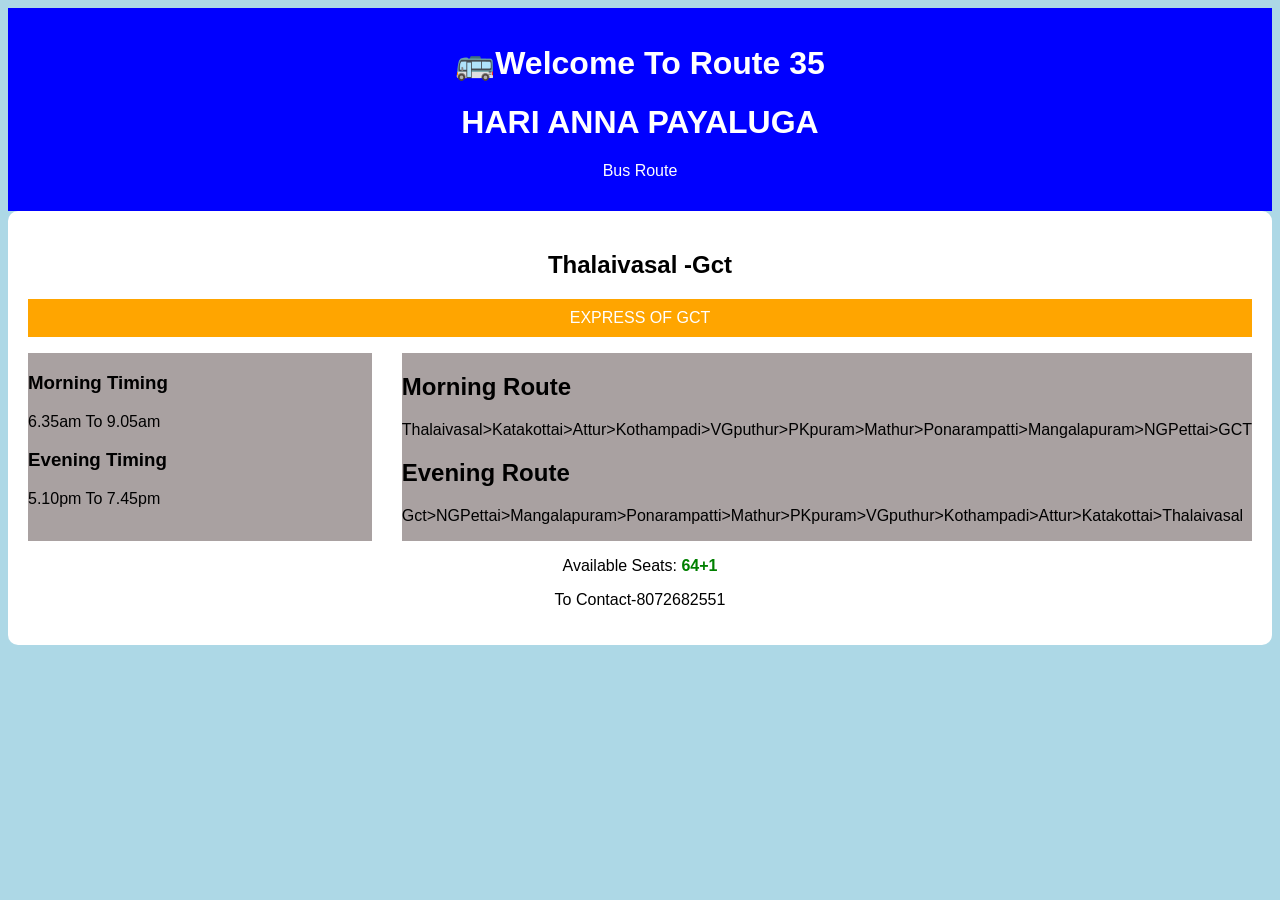
<file: index.html>
<!DOCTYPE html>
<html>
<head>
    <title>Bus Booking</title>
    <link rel="stylesheet" href="index.css">
</head>

<body>

    <header>
        <h1>🚌Welcome To Route 35 </h1>
        <h1>HARI ANNA PAYALUGA</h1>
        <p>Bus Route</p>
    </header>

    <div class="container">

        <div class="bus-card">
            
            <h2>Thalaivasal -Gct</h2>
            

            <p class="bus-type">EXPRESS OF GCT</p>

            <div class="details">
                <div>
                    <h3>Morning Timing</h3>
                    <p>6.35am To 9.05am</p>
                    <h3>Evening Timing</h3>
                    <p>5.10pm To 7.45pm</p>
                </div>

                

                <div>
                    <h2>Morning Route</h2>
                    <p>Thalaivasal>Katakottai>Attur>Kothampadi>VGputhur>PKpuram>Mathur>Ponarampatti>Mangalapuram>NGPettai>GCT</p>
                    <h2>Evening Route</h2>
                    <p>Gct>NGPettai>Mangalapuram>Ponarampatti>Mathur>PKpuram>VGputhur>Kothampadi>Attur>Katakottai>Thalaivasal</p>
                </div>
            </div>

            

            <p>Available Seats: <b>64+1</b></p>
            <P>To Contact-8072682551</P>
            
            

        </div>

    </div>

</body>
</html>
</file>
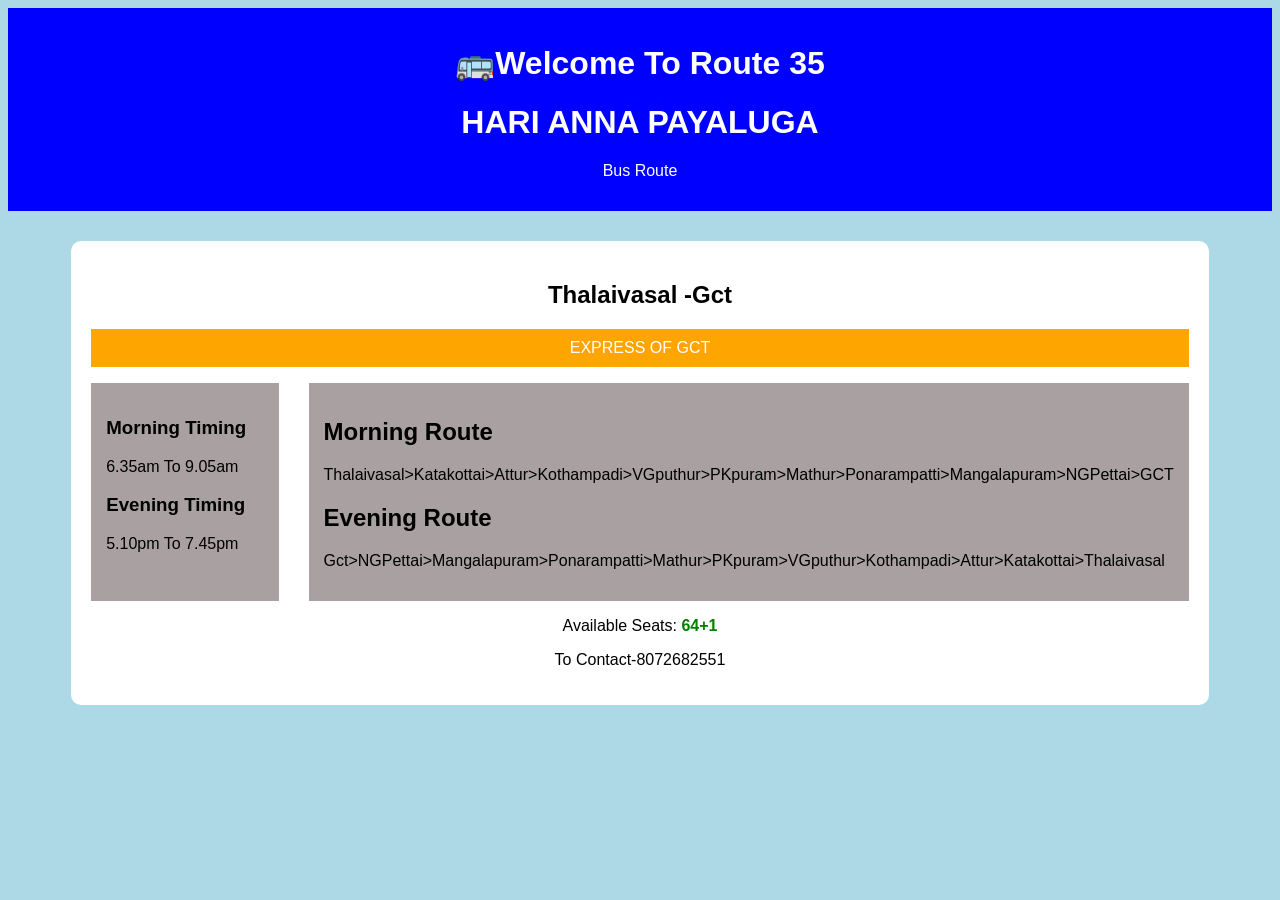
<file: ownproject.html>
<!DOCTYPE html>
<html>
<head>
    <title>Bus Booking</title>
    <link rel="stylesheet" href="ownproject.css">
</head>

<body>

    <header>
        <h1>🚌Welcome To Route 35 </h1>
        <h1>HARI ANNA PAYALUGA</h1>
        <p>Bus Route</p>
    </header>

    <div class="container">

        <div class="bus-card">
            
            <h2>Thalaivasal -Gct</h2>
            

            <p class="bus-type">EXPRESS OF GCT</p>

            <div class="details">
                <div>
                    <h3>Morning Timing</h3>
                    <p>6.35am To 9.05am</p>
                    <h3>Evening Timing</h3>
                    <p>5.10pm To 7.45pm</p>
                </div>

                

                <div>
                    <h2>Morning Route</h2>
                    <p>Thalaivasal>Katakottai>Attur>Kothampadi>VGputhur>PKpuram>Mathur>Ponarampatti>Mangalapuram>NGPettai>GCT</p>
                    <h2>Evening Route</h2>
                    <p>Gct>NGPettai>Mangalapuram>Ponarampatti>Mathur>PKpuram>VGputhur>Kothampadi>Attur>Katakottai>Thalaivasal</p>
                </div>
            </div>

            

            <p>Available Seats: <b>64+1</b></p>
            <P>To Contact-8072682551</P>
            
            

        </div>

    </div>

</body>
</html>
</file>
<file: index.css>
body {
    background-color: lightblue;
    font-family: Arial;
    text-align: center;
}

header {
    background-color: blue;
    color: white;
    padding: 15px;
}
@media(max-width:600px){
.container {
    width: 90%;
    margin: 10px;
}
h1 {
    font-size:22px;
}
}

.bus-card {
    background-color: white;
    padding: 20px;
    border-radius: 10px;
}

.h2 {
    color: blue;
}

.bus-type {
    background-color: orange;
    color: white;
    padding: 10px;
}

.details {
    display: flex;
    gap: 30px;
    text-align: left;
}

.details div {
    background-color: rgb(169, 161, 161);
    padding: 0px;
    flex: 1;
}

.bus-card b {
    color: green;
}

@media(max-vidth:700px){
    .details{
        display: block;
    }
    .details>div{
        width: 100%;
        padding:0%;
    }

}
</file>
<file: ownproject.css>
body {
    background-color: lightblue;
    font-family: Arial;
    text-align: center;
}

header {
    background-color: blue;
    color: white;
    padding: 15px;
}

.container {
    width: 90%;
    margin: 30px auto;
}

.bus-card {
    background-color: white;
    padding: 20px;
    border-radius: 10px;
}

.h2 {
    color: blue;
}

.bus-type {
    background-color: orange;
    color: white;
    padding: 10px;
}

.details {
    display: flex;
    gap: 30px;
    text-align: left;
}

.details div {
    background-color: rgb(169, 161, 161);
    padding: 15px;
    flex: 1;
}

.bus-card b {
    color: green;
}
</file>
